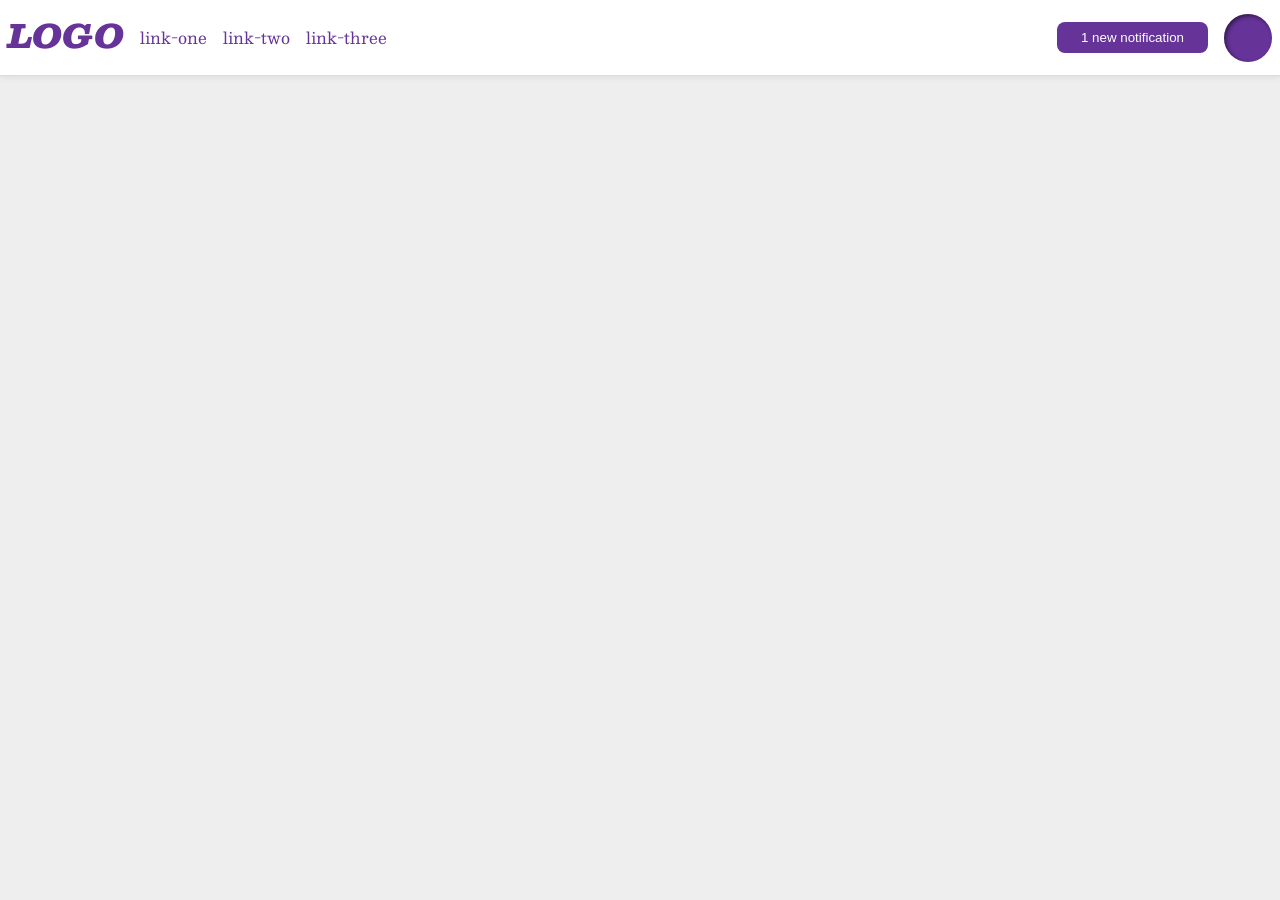
<file: foundations/flex/03-flex-header-2/index.html>
<!DOCTYPE html>
<html lang="en">
  <head>
    <meta charset="UTF-8">
    <meta http-equiv="X-UA-Compatible" content="IE=edge">
    <meta name="viewport" content="width=device-width, initial-scale=1.0">
    <title>Flex Header 2</title>
    <link rel="stylesheet" href="style.css">
  </head>
  <body>
    <div class="header">
      <div class="header-left">
        <div class="logo">
          LOGO
        </div>
        <ul class="links">
          <li><a href="https://google.com">link-one</a></li>
          <li><a href="https://google.com">link-two</a></li>
          <li><a href="https://google.com">link-three</a></li>
        </ul>
      </div>
      <div class="header-right">
        <button class="notifications">
          1 new notification
        </button>
        <div class="profile-image"></div>
      </div>
    </div>
  </body>
</html>
</file>
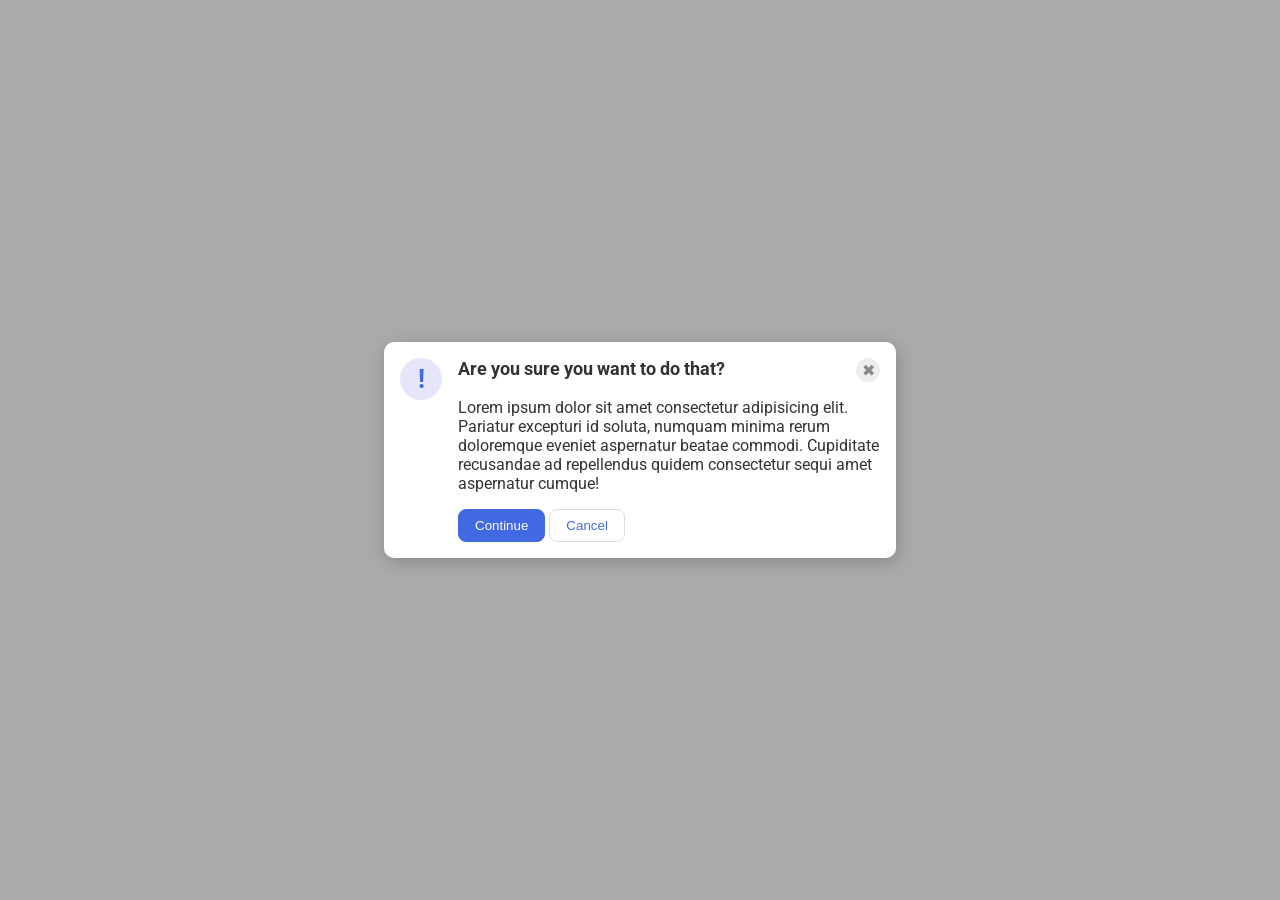
<file: foundations/flex/05-flex-modal/index.html>
<!DOCTYPE html>
<html lang="en">
  <head>
    <meta charset="UTF-8">
    <meta http-equiv="X-UA-Compatible" content="IE=edge">
    <meta name="viewport" content="width=device-width, initial-scale=1.0">
    <link rel="stylesheet" href="style.css">
    <title>Modal</title>
  </head>
  <body>
    <div class="modal">
      <div class="icon">!</div>
      <div class="center">
          <div class="top-line">
            <div class="header">Are you sure you want to do that?</div>
            <button class="close-button">✖</button>
          </div>
          <div class="text">Lorem ipsum dolor sit amet consectetur adipisicing elit. Pariatur excepturi id soluta, numquam minima rerum doloremque eveniet aspernatur beatae commodi. Cupiditate recusandae ad repellendus quidem consectetur sequi amet aspernatur cumque!</div>
          <div class="bottom">
            <button class="continue">Continue</button>
            <button class="cancel">Cancel</button>
          </div>
        </div>
      
    </div>
  </body>
</html>
</file>
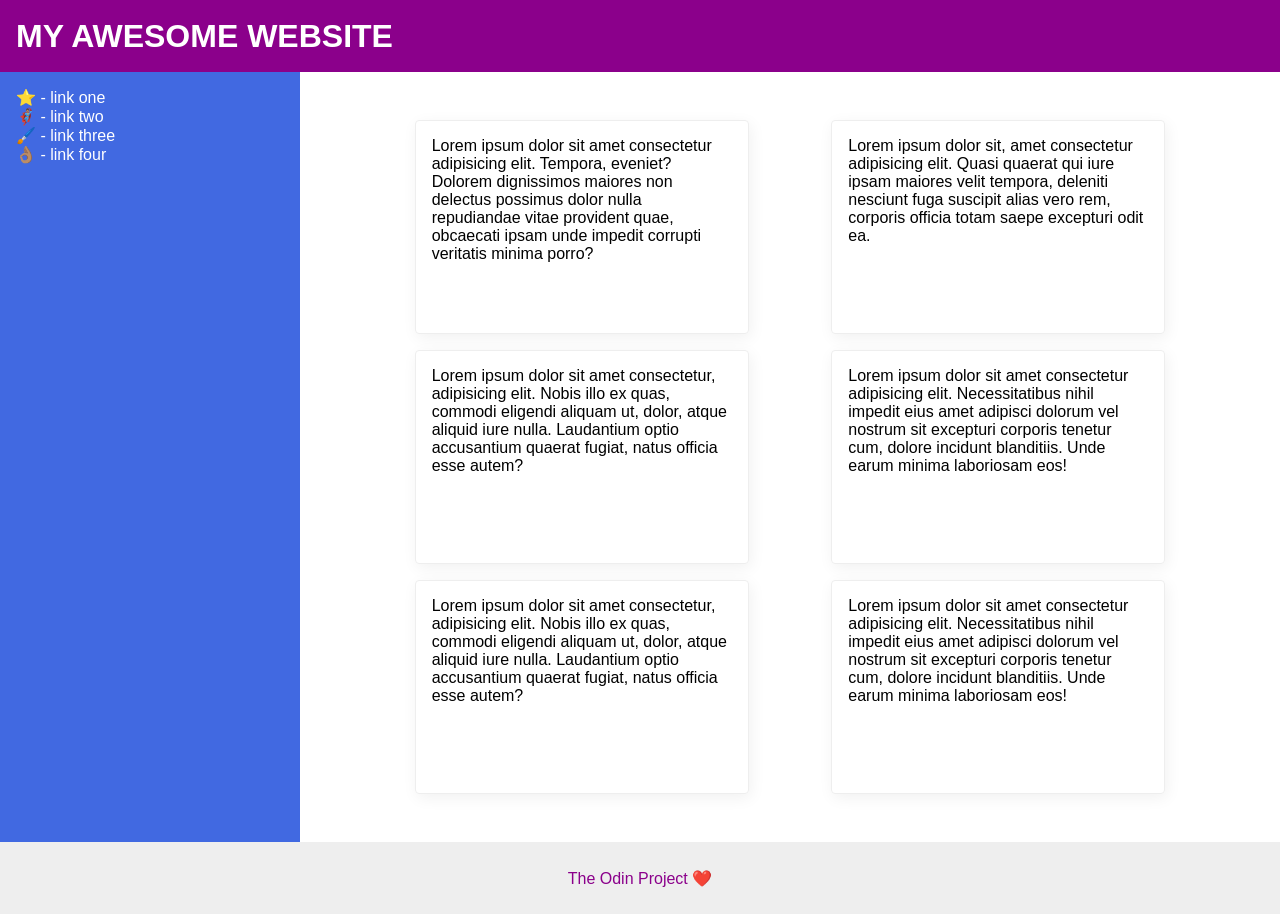
<file: foundations/flex/07-flex-layout-2/index.html>
<!DOCTYPE html>
<html lang="en">
  <head>
    <meta charset="UTF-8">
    <meta http-equiv="X-UA-Compatible" content="IE=edge">
    <meta name="viewport" content="width=device-width, initial-scale=1.0">
    <title>The Holy Grail</title>
    <link rel="stylesheet" href="style.css">
  </head>
  <body>
    <div class="header">
      MY AWESOME WEBSITE
    </div>
    
    <div class="content">
      <div class="sidebar">
        <ul>
          <li><a href="#">⭐ - link one</a></li>
          <li><a href="#">🦸🏽‍♂️ - link two</a></li>
          <li><a href="#">🖌️ - link three</a></li>
          <li><a href="#">👌🏽 - link four</a></li>
        </ul>
      </div>
      <div class="right-sidebar">
        <div class="card">Lorem ipsum dolor sit amet consectetur adipisicing elit. Tempora, eveniet? Dolorem dignissimos maiores non delectus possimus dolor nulla repudiandae vitae provident quae, obcaecati ipsam unde impedit corrupti veritatis minima porro?</div>
        <div class="card">Lorem ipsum dolor sit, amet consectetur adipisicing elit. Quasi quaerat qui iure ipsam maiores velit tempora, deleniti nesciunt fuga suscipit alias vero rem, corporis officia totam saepe excepturi odit ea.</div>
        <div class="card">Lorem ipsum dolor sit amet consectetur, adipisicing elit. Nobis illo ex quas, commodi eligendi aliquam ut, dolor, atque aliquid iure nulla. Laudantium optio accusantium quaerat fugiat, natus officia esse autem?</div>
        <div class="card">Lorem ipsum dolor sit amet consectetur adipisicing elit. Necessitatibus nihil impedit eius amet adipisci dolorum vel nostrum sit excepturi corporis tenetur cum, dolore incidunt blanditiis. Unde earum minima laboriosam eos!</div>
        <div class="card">Lorem ipsum dolor sit amet consectetur, adipisicing elit. Nobis illo ex quas, commodi eligendi aliquam ut, dolor, atque aliquid iure nulla. Laudantium optio accusantium quaerat fugiat, natus officia esse autem?</div>
        <div class="card">Lorem ipsum dolor sit amet consectetur adipisicing elit. Necessitatibus nihil impedit eius amet adipisci dolorum vel nostrum sit excepturi corporis tenetur cum, dolore incidunt blanditiis. Unde earum minima laboriosam eos!</div>
      </div>
    </div>
    <div class="footer">
      The Odin Project ❤️
    </div>
  </body>
</html>
</file>
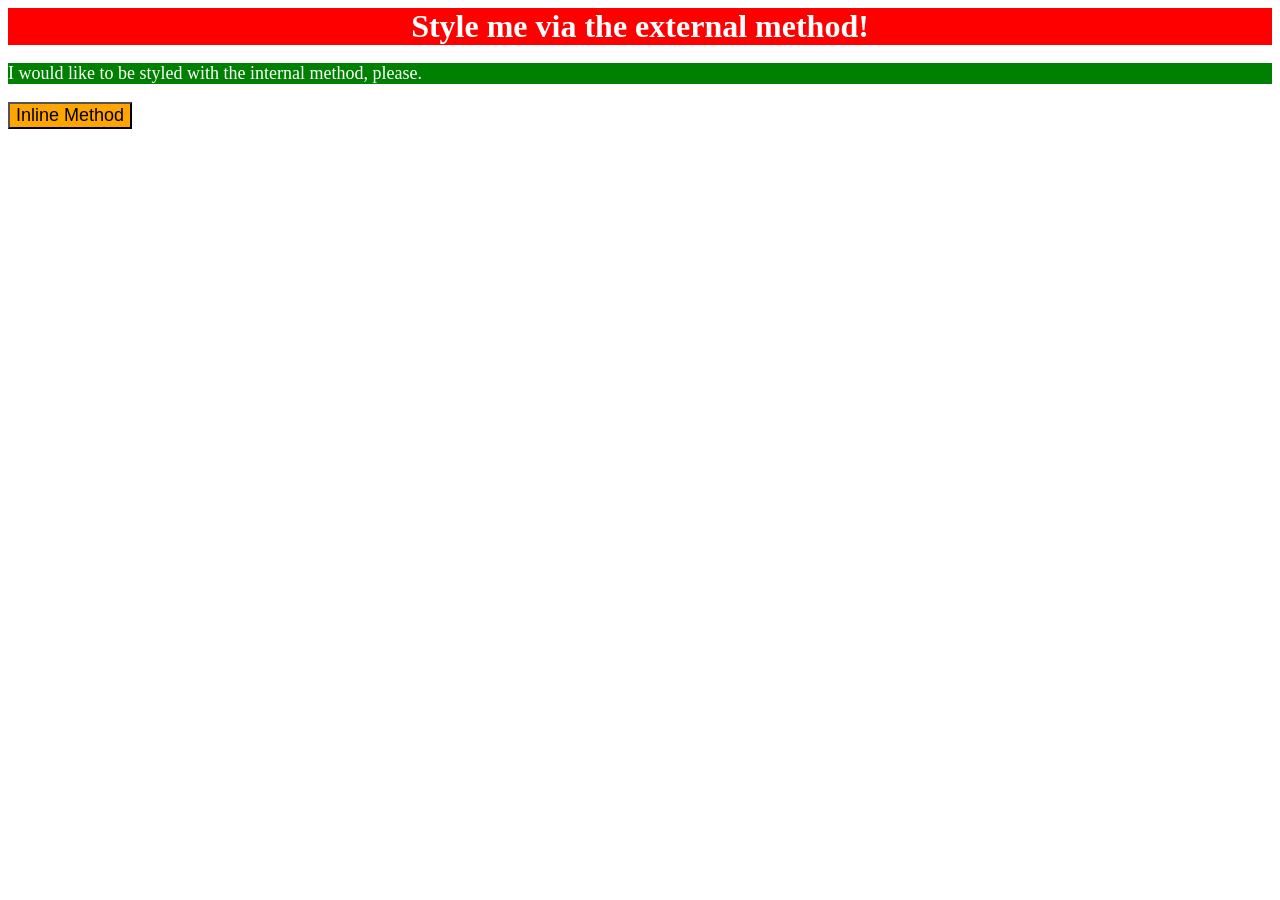
<file: foundations/intro-to-css/01-css-methods/index.html>
<!DOCTYPE html>
<html lang="en">
  <head>
    <link rel="stylesheet" href="styles.css">
    <style>
      * p {
        background-color: green;
        color: white;
        font-size: 18px;
      }
    </style>
    <meta charset="UTF-8">
    <meta http-equiv="X-UA-Compatible" content="IE=edge">
    <meta name="viewport" content="width=device-width, initial-scale=1.0">
    <title>Methods for Adding CSS</title>
  </head>
  <body>
    <div>Style me via the external method!</div>
    <p>I would like to be styled with the internal method, please.</p>
    <button style="background-color: orange; font-size: 18px;">Inline Method</button>
  </body>
</html>
</file>
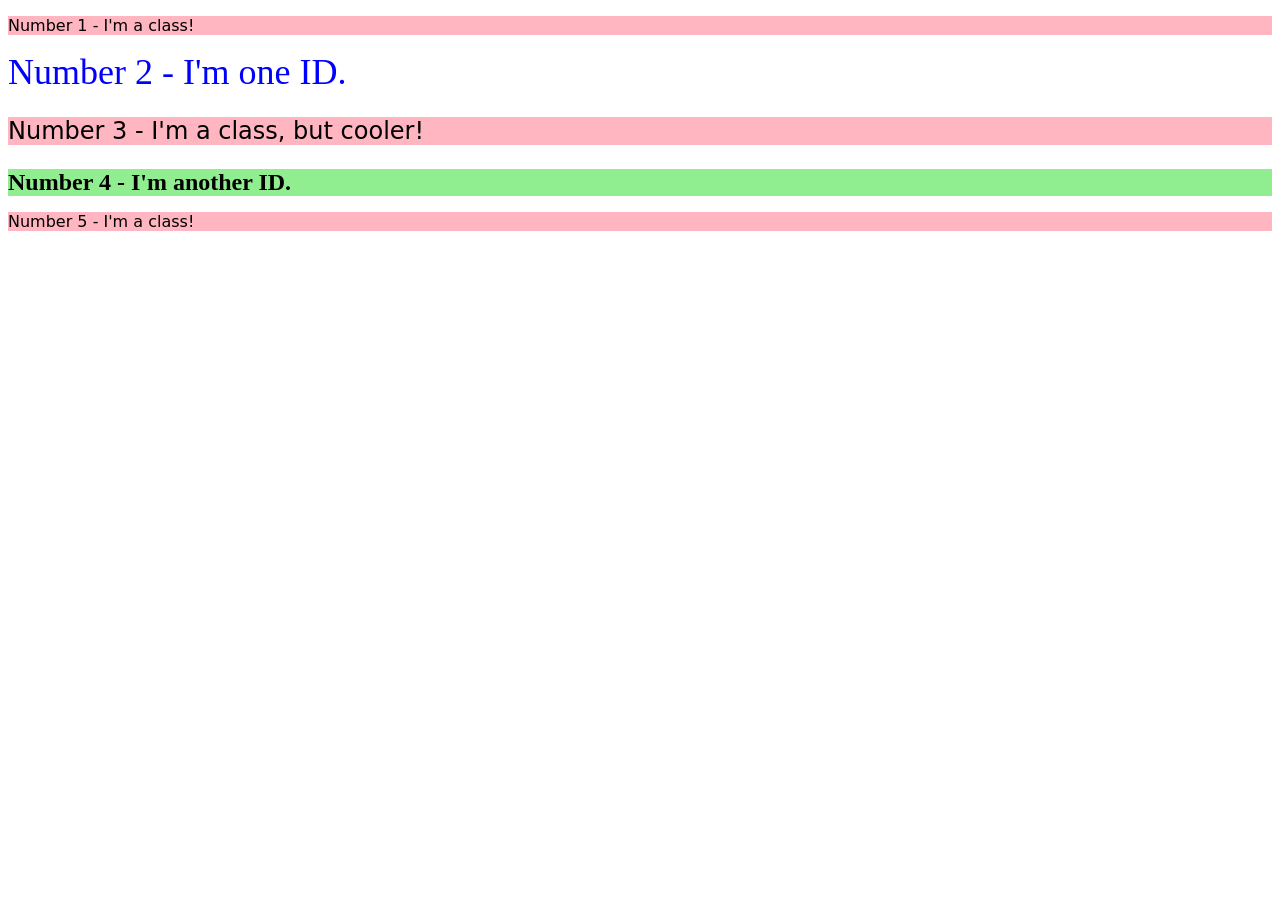
<file: foundations/intro-to-css/02-class-id-selectors/index.html>
<!DOCTYPE html>
<html lang="en">
  <head>
    <meta charset="UTF-8">
    <meta http-equiv="X-UA-Compatible" content="IE=edge">
    <meta name="viewport" content="width=device-width, initial-scale=1.0">
    <title>Class and ID Selectors</title>
    <link rel="stylesheet" href="style.css">
  </head>
  <body>
    <p class="odd">Number 1 - I'm a class!</p>
    <div id="two">Number 2 - I'm one ID.</div>
    <p class="odd special">Number 3 - I'm a class, but cooler!</p>
    <div id="four">Number 4 - I'm another ID.</div>
    <p class="odd">Number 5 - I'm a class!</p>
  </body>
</html>
</file>
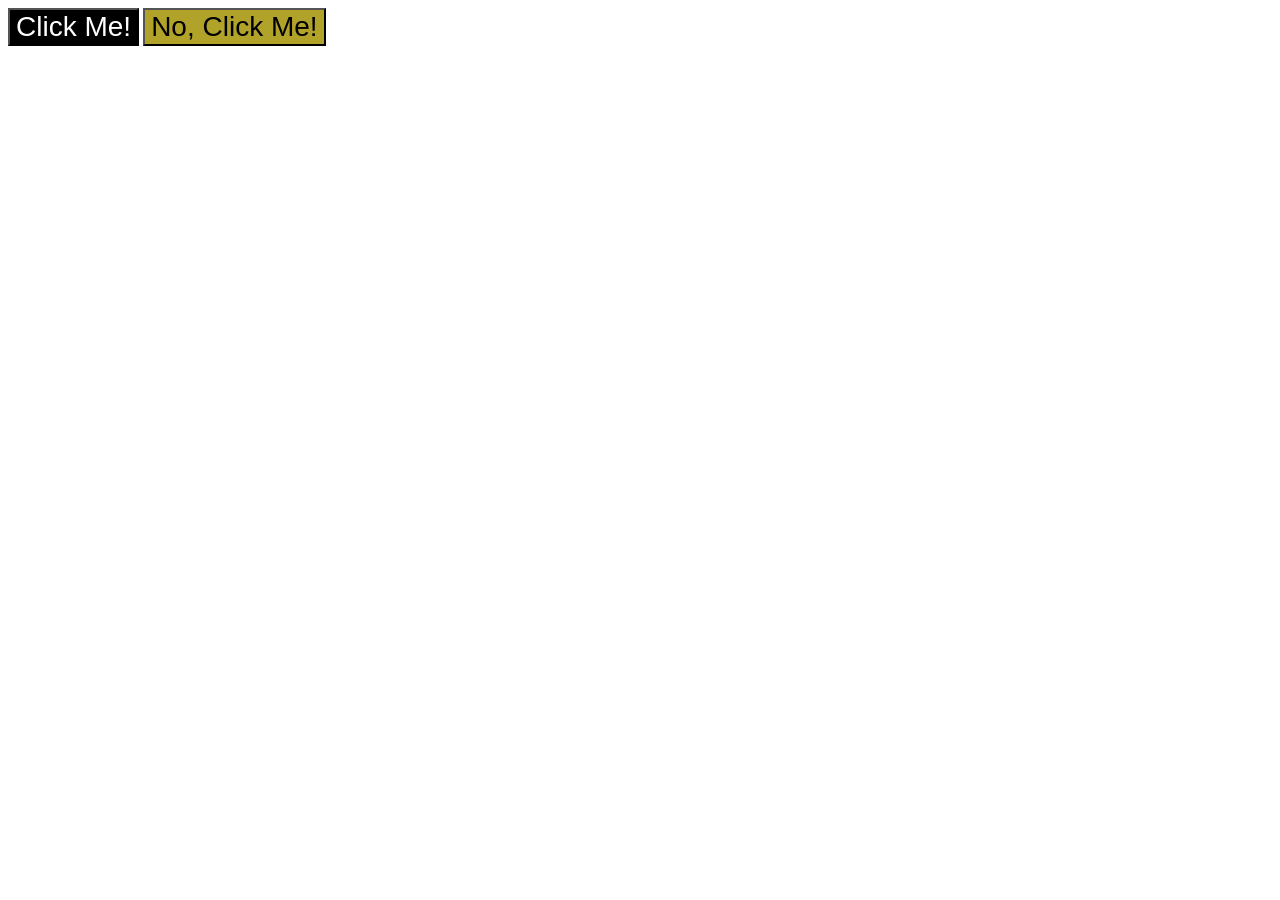
<file: foundations/intro-to-css/03-grouping-selectors/index.html>
<!DOCTYPE html>
<html lang="en">
  <head>
    <meta charset="UTF-8">
    <meta http-equiv="X-UA-Compatible" content="IE=edge">
    <meta name="viewport" content="width=device-width, initial-scale=1.0">
    <title>Grouping Selectors</title>
    <link rel="stylesheet" href="style.css">
  </head>
  <body>
    <button class="btn btn-one">Click Me!</button>
    <button class="btn btn-two">No, Click Me!</button>
  </body>
</html>
</file>
<file: foundations/flex/03-flex-header-2/style.css>
/* this is some magical font-importing.  
you'll learn about it later. */
@import url('https://fonts.googleapis.com/css2?family=Besley:ital,wght@0,400;1,900&display=swap');

body {
  margin: 0;
  background: #eee;
  font-family: Besley, serif;
}

.header {
  background: white;
  border-bottom: 1px solid #ddd;
  box-shadow: 0 0 8px rgba(0,0,0,.1);
  display: flex;
  justify-content: space-between;
  padding: 8px;
}

.profile-image {
  background: rebeccapurple;
  box-shadow: inset 2px 2px 4px rgba(0,0,0,.5);
  border-radius: 50%;
  width: 48px;
  height: 48px;
}

.logo {
  color: rebeccapurple;
  font-size: 32px;
  font-weight: 900;
  font-style: italic;
}

button {
  border: none;
  border-radius: 8px;
  background: rebeccapurple;
  color: white;
  padding: 8px 24px;
}

a {
  /* this removes the line under our links */
  text-decoration: none;
  color: rebeccapurple;
}

ul {
  list-style-type: none;
  padding: 0;
  display: flex;
  gap: 16px;
}

.header-left {
  display: flex;
  gap: 16px;
}

.header-right {
  display: flex;
  justify-content: flex-end;
  align-items: center;
  gap: 16px;
}
</file>
<file: foundations/flex/05-flex-modal/style.css>
@import url('https://fonts.googleapis.com/css2?family=Roboto:wght@400;700&display=swap');

html, body {
  height: 100%;
}

body {
  font-family: Roboto, sans-serif;
  margin: 0;
  background: #aaa;
  color: #333;
  /* I'll give you this one for free lol */
  display: flex;
  align-items: center;
  justify-content: center;
}

.modal {
  background: white;
  width: 480px;
  border-radius: 10px;
  box-shadow: 2px 4px 16px rgba(0,0,0,.2);
  padding: 16px;
  display: flex;
  gap: 16px;
}

.icon {
  color: royalblue;
  font-size: 26px;
  font-weight: 700;
  background: lavender;
  width: 42px;
  height: 42px;
  border-radius: 50%;
  display: flex;
  align-items: center;
  justify-content: center;
  min-width: 42px;
}

.close-button {
  background: #eee;
  border-radius: 50%;
  color: #888;
  font-weight: 400;
  font-size: 16px;
  height: 24px;
  width: 24px;
  display: flex;
  align-items: center;
  justify-content: center;
  border: 1px solid #eee;
  padding: 0;
}

button {
  cursor: pointer;
  padding: 8px 16px;
  border-radius: 8px;
}

button.continue {
  background: royalblue;
  border: 1px solid royalblue;
  color: white;
}

button.cancel {
  background: white;
  border: 1px solid #ddd;
  color: royalblue;
}

.header {
  font-weight: bold;
  font-size: 18px;
}

.center {
  display: flex;
  flex-direction: column;
  gap: 16px;
}

.top-line {
  display: flex;
  justify-content: space-between;
}
</file>
<file: foundations/flex/07-flex-layout-2/style.css>
body {
  font-family: -apple-system, BlinkMacSystemFont, 'Segoe UI', Roboto, Oxygen, Ubuntu, Cantarell, 'Open Sans', 'Helvetica Neue', sans-serif;
  margin: 0;
  min-height: 100vh;
  display: flex;
  flex-direction: column;
}

.header {
  display: flex;
  align-items: center;
  height: 72px;
  background: darkmagenta;
  color: white;
  font-size: 32px;
  font-weight: 900;
  padding-left: 16px;

}

.footer {
  height: 72px;
  background: #eee;
  color: darkmagenta;
  display: flex;
  justify-content: center;
  align-items: center;
}

.content {
  display: flex;
  flex: 1;

}

.right-sidebar {
  display: flex;
  flex: 1;
  flex-wrap: wrap;
  padding: 48px;
  gap: 16px;
  justify-content: space-evenly;
}

ul {
  list-style: none;
  padding: 0;
  margin: 0;
}

a {
  text-decoration: none;
  color: inherit;
}

.sidebar {
  flex-shrink: 0;
  width: 300px;
  background: royalblue;
  box-sizing: border-box;
  display: flex;
  color: white;
  padding: 16px;
}

.card {
  border: 1px solid #eee;
  box-shadow: 2px 4px 16px rgba(0,0,0,.06);
  border-radius: 4px;
  min-height: 180px;
  max-width: 300px;
  padding: 16px;
}
</file>
<file: foundations/intro-to-css/01-css-methods/styles.css>
* div {
    background-color: red;
    color: white;
    text-align: center;
    font-weight: bold;
    font-size: 32px;
}
</file>
<file: foundations/intro-to-css/02-class-id-selectors/style.css>
/* Add CSS Styling */

.odd {
    background-color: #ffb6c1;
    font-family: Verdana, "DejaVu Sans", serif;
}
.special{
    font-size: 24px;
}


#two {
    color: blue;
    font-size: 36px;
}

#four {
    background-color: lightgreen;
    font-weight: bold;
    font-size: 24px;
}
</file>
<file: foundations/intro-to-css/03-grouping-selectors/style.css>
/* Add CSS Styling */

.btn {
    font-size: 28px;
    font-family: Helvetica, "Times New Roman", sans-serif;
}
.btn-one {
    background-color: #000000;
    color: white;
}

.btn-two {
    background-color: rgb(177, 163, 42);
}
</file>
